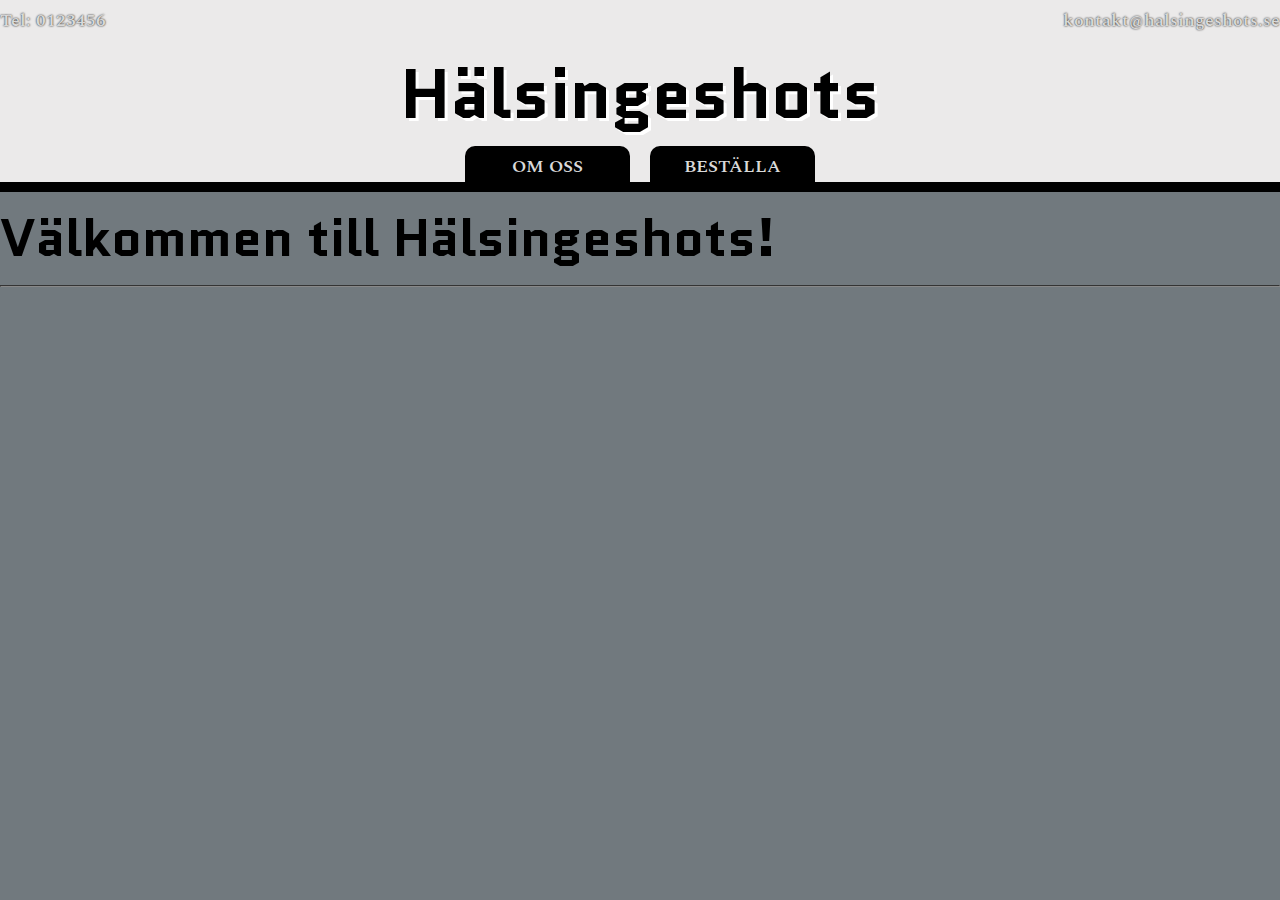
<file: index.html>
<!DOCTYPE html>
<html lang="sv">
    <head>
        <title>Halsingeshots</title>
        <meta charset="utf-8">
        <link href="css/main.css" rel="stylesheet" type="text/css">
        <link rel="preconnect" href="https://fonts.googleapis.com">
        <link rel="preconnect" href="https://fonts.gstatic.com" crossorigin>
        <link href="https://fonts.googleapis.com/css2?family=Quantico:wght@700&family=Spectral:wght@400;600&display=swap" rel="stylesheet">
    </head>
    <body class="startpage">
    	<div class="page">
    		<div class="header">
    			<div class="header-top">
                    <div class="header-top-inner">
                        <p>Tel: 0123456</p>
                        <p>kontakt@halsingeshots.se</p>
                    </div>
    			</div>
    			<div class="header-bottom">
    				<a href="index.html">Hälsingeshots</a>
    			</div>
                <div class="menubar">
                    <div class="menubar-inner">
                        <a href="about.html">Om oss</a>
                        <a href="order.html">Beställa</a>
                    </div>
                </div>  			
    		</div>

    		<div class="content">
    			<div class="content-top">
    				<h1>Välkommen till Hälsingeshots!</h1>
                    <hr>
    			</div>
    		</div>
    	</div>
    </body>
</html>
</file>
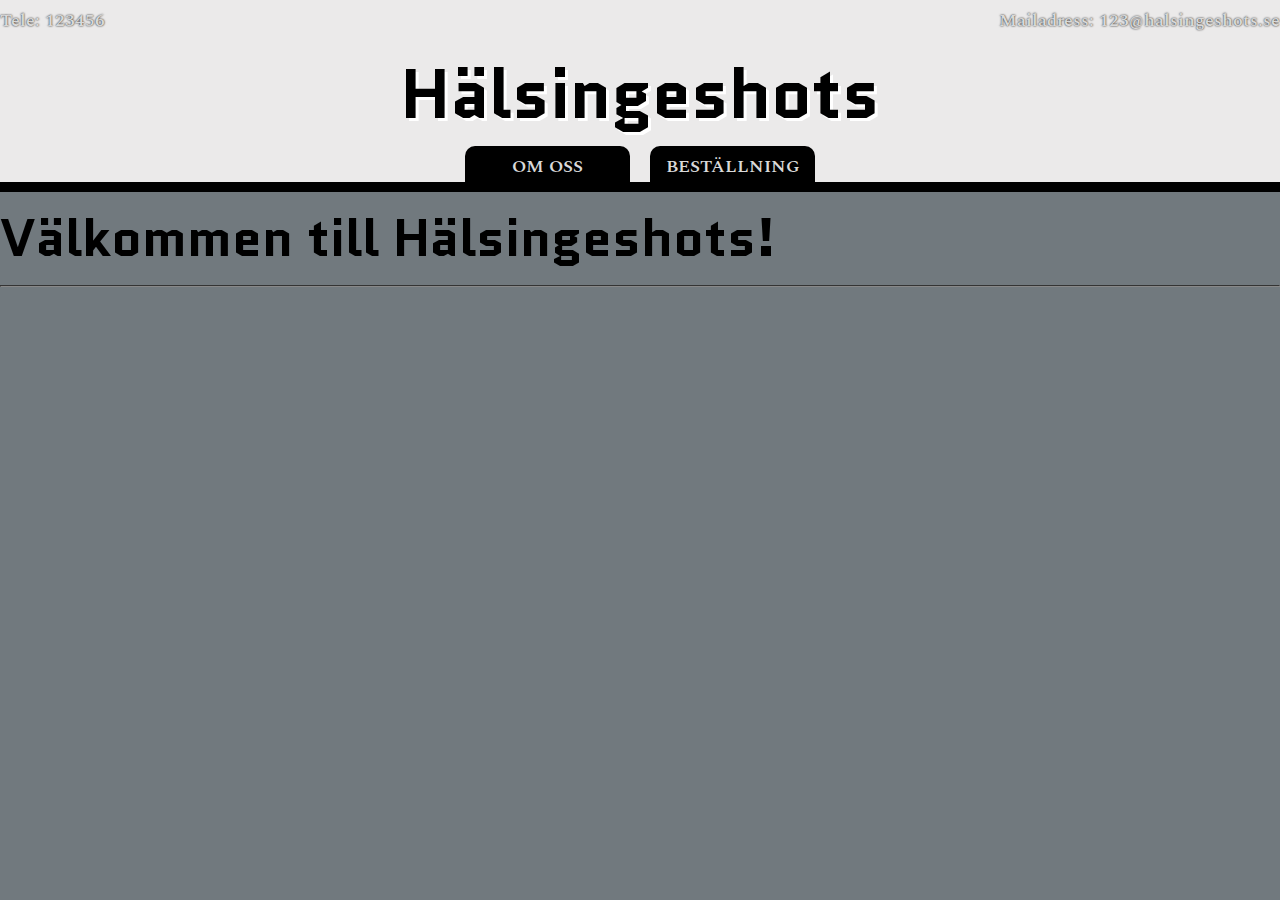
<file: about.html>
<!DOCTYPE html>
<html lang="sv">
    <head>
        <title>Halsingeshots</title>
        <meta charset="utf-8">
        <link href="css/main.css" rel="stylesheet" type="text/css">
        <link rel="preconnect" href="https://fonts.googleapis.com">
        <link rel="preconnect" href="https://fonts.gstatic.com" crossorigin>
        <link href="https://fonts.googleapis.com/css2?family=Quantico:wght@700&family=Spectral:wght@400;600&display=swap" rel="stylesheet">
    </head>
    <body class="startpage">
        <div class="page">
            <div class="header">
                <div class="header-top">
                    <div class="header-top-inner">
                        <p>Tele: 123456</p>
                        <p>Mailadress: 123@halsingeshots.se</p>
                    </div>
                </div>
                <div class="header-bottom">
                    <a href="index.html">Hälsingeshots</a>
                </div>
                <div class="menubar">
                    <div class="menubar-inner">
                        <a href="about.html">Om oss</a>
                        <a href="order.html">Beställning</a>
                    </div>
                </div>              
            </div>

            <div class="content">
                <div class="content-top">
                    <h1>Välkommen till Hälsingeshots!</h1>
                    <hr>
                    
                </div>
            </div>
        </div>
    </body>
</html>
</file>
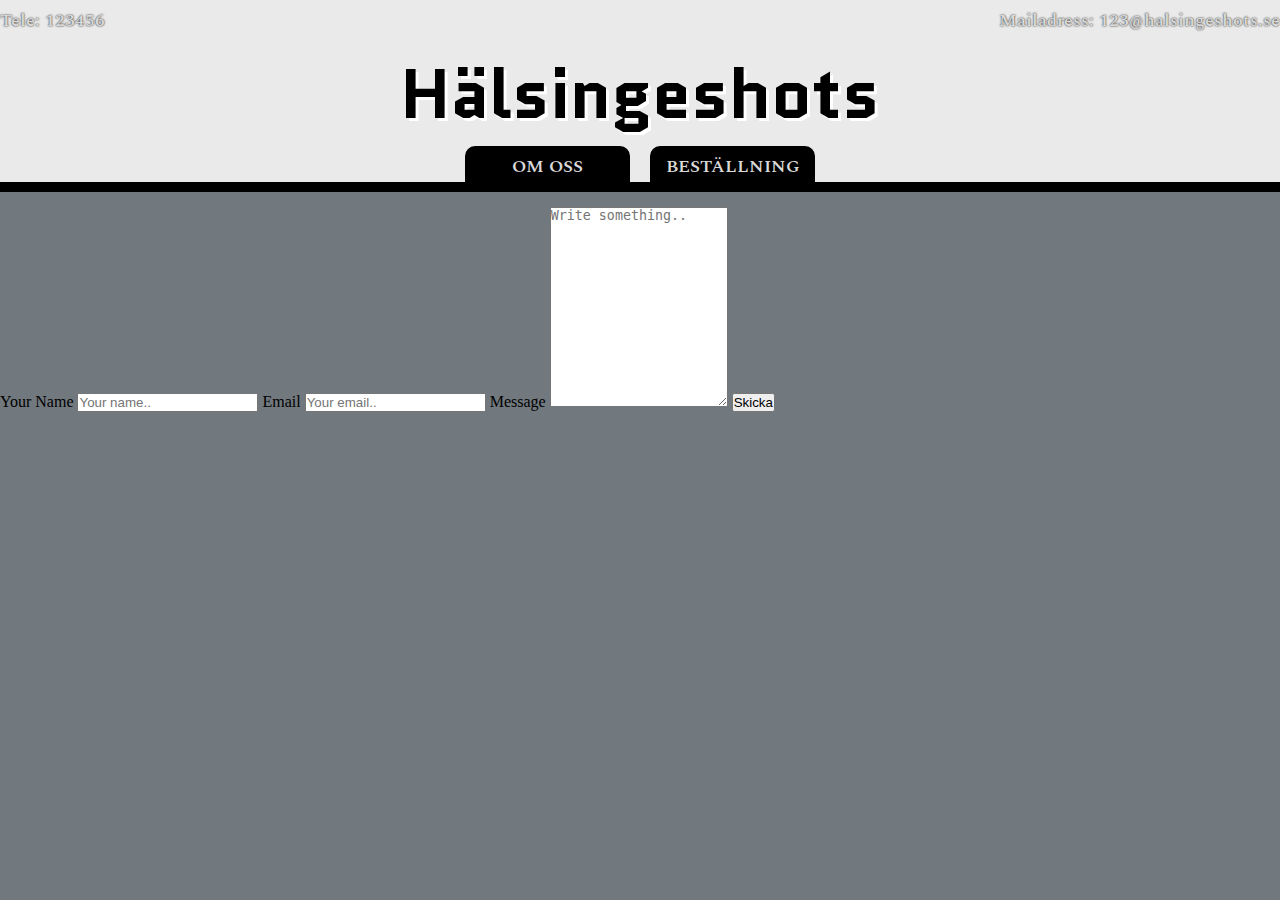
<file: order.html>
<!DOCTYPE html>
<html lang="sv">
    <head>
        <title>Halsingeshots</title>
        <meta charset="utf-8">
        <link href="css/main.css" rel="stylesheet" type="text/css">
        <link rel="preconnect" href="https://fonts.googleapis.com">
        <link rel="preconnect" href="https://fonts.gstatic.com" crossorigin>
        <link href="https://fonts.googleapis.com/css2?family=Quantico:wght@700&family=Spectral:wght@400;600&display=swap" rel="stylesheet">
    </head>
    <body class="startpage">
        <div class="page">
            <div class="header">
                <div class="header-top">
                    <div class="header-top-inner">
                        <p>Tele: 123456</p>
                        <p>Mailadress: 123@halsingeshots.se</p>
                    </div>
                </div>
                <div class="header-bottom">
                    <a href="index.html">Hälsingeshots</a>
                </div>
                <div class="menubar">
                    <div class="menubar-inner">
                        <a href="about.html">Om oss</a>
                        <a href="order.html">Beställning</a>
                    </div>
                </div>              
            </div>

            <div class="content">
                <form action="" method="post">
                    <label for="name">Your Name</label>
                    <input type="text"  name="name" placeholder="Your name..">
                    <label for="email">Email</label>
                    <input type="email"  name="email" placeholder="Your email..">
                   
                    <label for="message">Message</label>
                    <textarea  name="message" placeholder="Write something.." style="height:200px"></textarea>
                    <button type="submit">Skicka</button>
                  </form>
            </div>
        </div>
    </body>
</html>
</file>
<file: css/main.css>
/* fonts */
h1, h2, h3, h4, h5 {
	margin: 0 0 15px 0;
	font-family: 'Quantico', sans-serif;
	color: #000;
	font-weight: 700;
	line-height: 1.2;
}

h1 {
	font-size: 52px;
}

h3 {
	font-size: 40px;
}

h4 {
	font-size: 32px;
}

p {
	margin: 0;
	font-size: 18px;
	color: #222;
	font-weight: 400;
	font-family: 'Spectral', serif;
	line-height: 1.2;
}

a {
	margin: 0;
	font-size: 18px;
	color: #222;
	font-weight: 400;
	font-family: 'Spectral', serif;
	line-height: 1.2;
	text-decoration: none;
}

/* general */

body {
	margin: 0;
	background-color: #71797E;
}

hr {
	margin-top: 15px;
	margin-bottom: 15px;
	border-color: #888;
}

.btn {
	padding: 8px 16px;
	border: none;
	background: #000;
	color: #d9d9d9;
	cursor: pointer;
}

.btn:hover {
	background: #d9d9d9;
	color: #000;
}

.header {
	margin-bottom: 15px;
	border-bottom: solid 10px #000;
	background-color: #ebeaea;
	background-position: center;
}

.header-top-inner {
	display: flex;
	justify-content: space-between;
	max-width: 1400px;
	margin: 0 auto;
	padding: 10px 0;
}

.header-top p {
	text-shadow: 0 0 2px #000;
	color: #d9d9d9;
	font-weight: 600;
}

.header-bottom a {
	margin: 0 0 15px 0;
	font-size: 70px;
	text-shadow: 3px 3px 0 #fff;
	font-family: 'Quantico', sans-serif;
	color: #000;
	font-weight: 700;
	line-height: 1.2;
}

.header-bottom {
	max-width: 1400px;
	margin: 10px auto;
	text-align: center;
}

.menubar {
}

.menubar,
.menubar-inner {
	display: flex;
	align-items: center;
	justify-content: center;
}

.menubar a {
	min-width: 165px;
	padding: 10px 10px 5px 10px;
	margin-left: 10px;
	margin-right: 10px;
	background-color: #000;
	border-radius: 10px 10px 0 0 ;
	text-align: center;
	text-transform: uppercase;
	color: #d9d9d9;
	font-weight: 600;
}

/* Ordersidan */
* {
  padding: 0;
  margin: 0;
  box-sizing: border-box;
}
</file>
